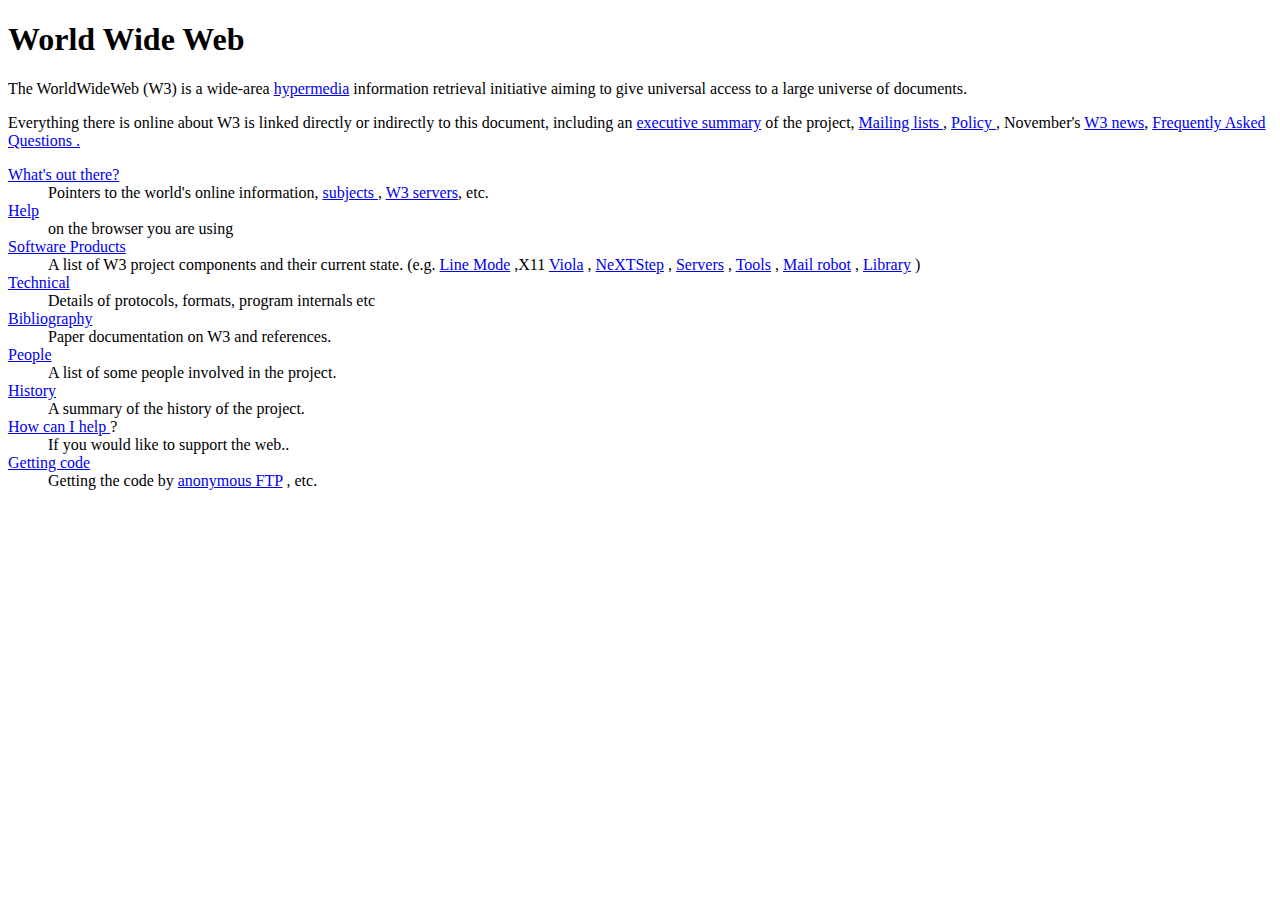
<file: Aula01/index.html>
<!DOCTYPE html>
<html lang="pt-BR">
  <head>
    <title>TAGS HTML</title>
  </head>
  <body>
    <h1>World Wide Web</h1>

    <p>
      The WorldWideWeb (W3) is a wide-area
      <a href="http://info.cern.ch/hypertext/WWW/WhatIs.html">hypermedia</a>
      information retrieval initiative aiming to give universal access to a
      large universe of documents.
    </p>
    <p>
      Everything there is online about W3 is linked directly or indirectly to
      this document, including an
      <a href="http://info.cern.ch/hypertext/WWW/Summary.html"
        >executive summary</a
      >
      of the project,
      <a
        href="http://info.cern.ch/hypertext/WWW/Administration/Mailing/Overview.html"
        >Mailing lists </a
      >, <a href="http://info.cern.ch/hypertext/WWW/Policy.html">Policy </a>,
      November's
      <a href="http://info.cern.ch/hypertext/WWW/News/9211.html">W3 news</a>,
      <a href="http://info.cern.ch/hypertext/WWW/FAQ/List.html"
        >Frequently Asked Questions .</a
      >
    </p>
    <dt>
      <a href="http://info.cern.ch/hypertext/DataSources/Top.html"
        >What's out there?</a
      >
    </dt>
    <dd>
      Pointers to the world's online information,
      <a
        href="http://info.cern.ch/hypertext/DataSources/bySubject/Overview.html"
        >subjects </a
      >,
      <a href="http://info.cern.ch/hypertext/DataSources/WWW/Servers.html"
        >W3 servers</a
      >, etc.
    </dd>
    <dt>
      <a href="http://info.cern.ch/hypertext/WWW/Help.html">Help</a>
    </dt>
    <dd>on the browser you are using</dd>
    <dt>
      <a href="http://info.cern.ch/hypertext/WWW/Status.html"
        >Software Products</a
      >
    </dt>
    <dd>
      A list of W3 project components and their current state. (e.g.
      <a href="http://info.cern.ch/hypertext/WWW/LineMode/Browser.html"
        >Line Mode</a
      >
      ,X11
      <a href="http://info.cern.ch/hypertext/WWW/Status.html#35">Viola</a> ,
      <a href="http://info.cern.ch/hypertext/WWW/NeXT/WorldWideWeb.html"
        >NeXTStep</a
      >
      ,
      <a href="http://info.cern.ch/hypertext/WWW/Daemon/Overview.html"
        >Servers</a
      >
      ,
      <a href="http://info.cern.ch/hypertext/WWW/Tools/Overview.html">Tools</a>
      ,
      <a href="http://info.cern.ch/hypertext/WWW/MailRobot/Overview.html"
        >Mail robot</a
      >
      , <a href="http://info.cern.ch/hypertext/WWW/Status.html#57">Library</a> )
    </dd>
    <dt>
      <a href="http://info.cern.ch/hypertext/WWW/Technical.html"> Technical </a>
    </dt>
    <dd>Details of protocols, formats, program internals etc</dd>
    <dt>
      <a href="http://info.cern.ch/hypertext/WWW/Bibliography.html">
        Bibliography
      </a>
    </dt>
    <dd>Paper documentation on W3 and references.</dd>
    <dt>
      <a href="http://info.cern.ch/hypertext/WWW/People.html"> People </a>
    </dt>
    <dd>A list of some people involved in the project.</dd>
    <dt>
      <a href="http://info.cern.ch/hypertext/WWW/History.html"> History </a>
    </dt>
    <dd>A summary of the history of the project.</dd>
    <dt>
      <a href="http://info.cern.ch/hypertext/WWW/Helping.html">
        How can I help
      </a>
      ?
    </dt>
    <dd>If you would like to support the web..</dd>
    <dt>
      <a title="Clica" href="http://info.cern.ch/hypertext/README.html"> Getting code </a>
    </dt>
    <dd>
      Getting the code by
      <a
        href="http://info.cern.ch/hypertext/WWW/LineMode/Defaults/Distribution.html"
        >anonymous FTP</a
      >
      , etc.
    </dd>
  </body>
</html>
</file>
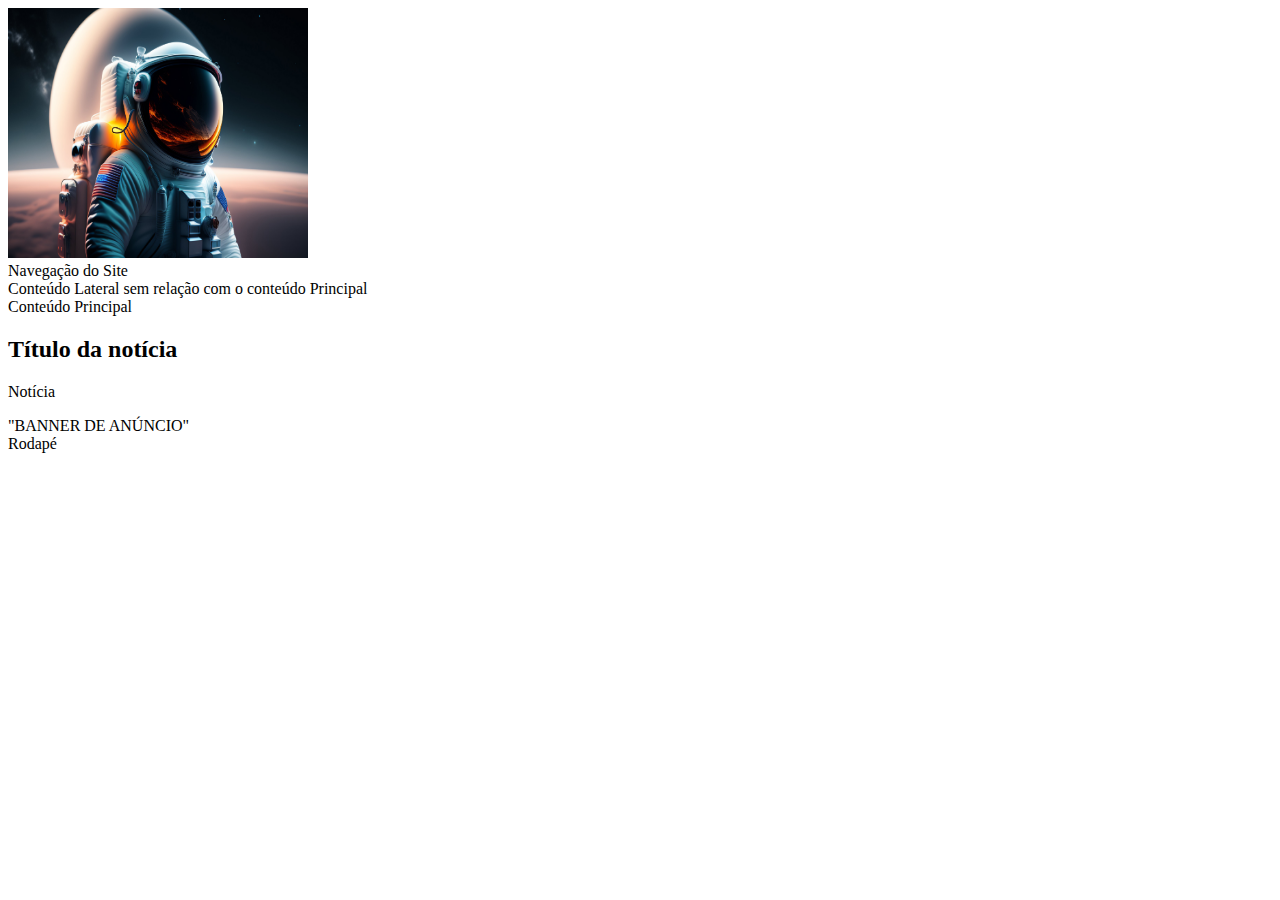
<file: Aula02/index.html>
<!DOCTYPE html>
<html lang="pt-BR">
  <head>
    <meta charset="UTF-8" />
    <meta http-equiv="X-UA-Compatible" content="IE=edge" />
    <meta name="viewport" content="width=device-width, initial-scale=1.0" />
    <title>HTML SEMÂNTICO</title>
  </head>
  <body>
    <header>
      <a href="https://www.nasa.gov/" target="_blank"><img
        src="./assets/images/um-astronauta-no-espaco-com-um-planeta-ao-fundo.jpg"
        alt="Imagem de um Cosmonauta" width="300px" height="250px"/></a>
    </header>
    <nav>Navegação do Site</nav>
    <aside>Conteúdo Lateral sem relação com o conteúdo Principal</aside>
    <main>Conteúdo Principal</main>
    <section>
      <header><h2>Título da notícia</h2></header>
      <article><p>Notícia</p></article>
    </section>
    <aside>"BANNER DE ANÚNCIO"</aside>
    <footer>Rodapé</footer>
  </body>
</html>
</file>
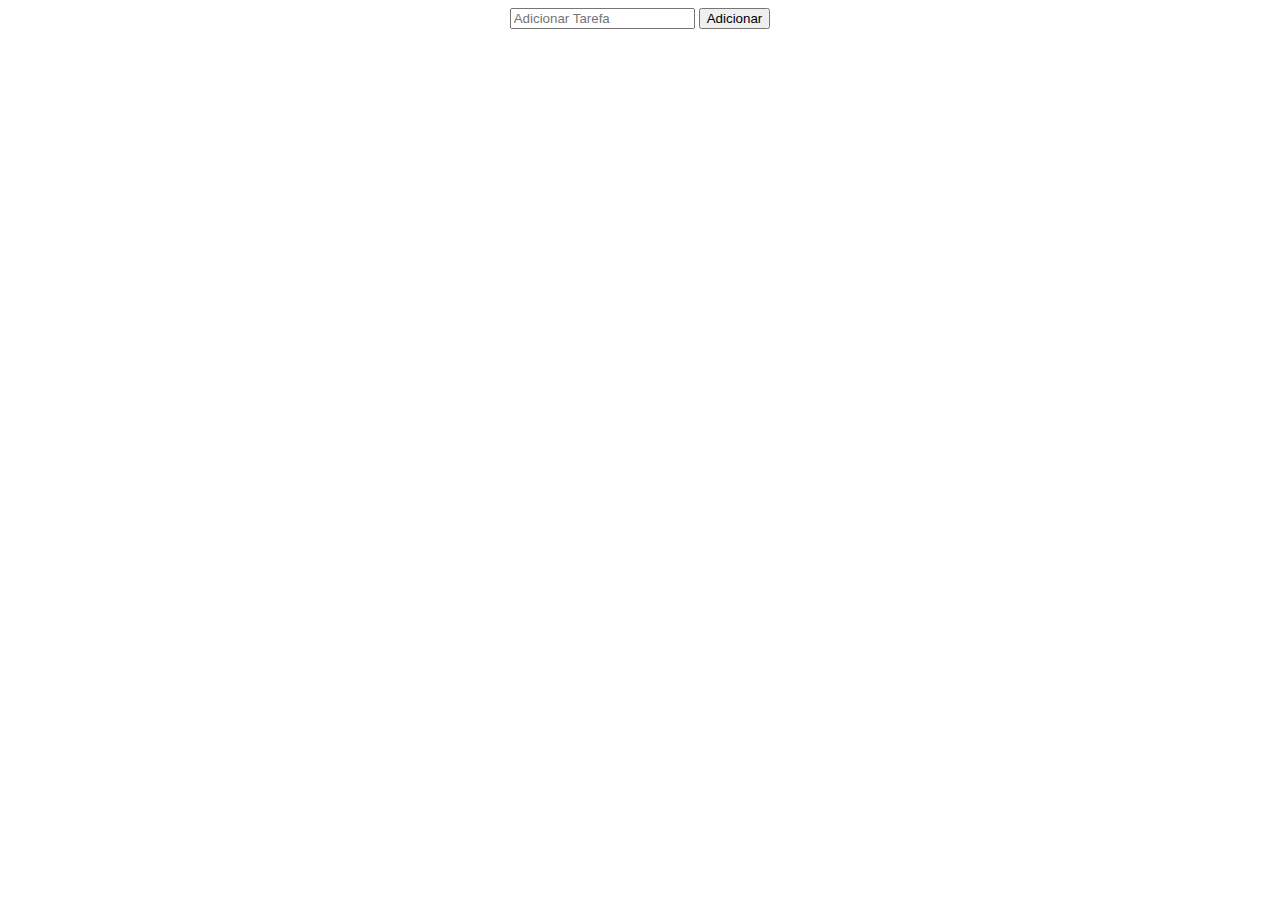
<file: Aula07/index.html>
<!DOCTYPE html>
<html lang="pt-BR">
<head>
    <meta charset="UTF-8">
    <meta http-equiv="X-UA-Compatible" content="IE=edge">
    <meta name="viewport" content="width=device-width, initial-scale=1.0">
    <link rel="stylesheet" href="./styles.css">
    <script src="./index.js" defer></script>
    <title>To do List</title>
</head>
<body>
    <div class="container">
        <div id="nova-tarefa">
            <input type="text" placeholder="Adicionar Tarefa">
            <button id="add">Adicionar</button>
            <p id="msg-erro">***Preencha a tarefa antes de adicionar</p>
        </div>

        <div id="tarefas"></div>
    </div>
</body>
</html>
</file>
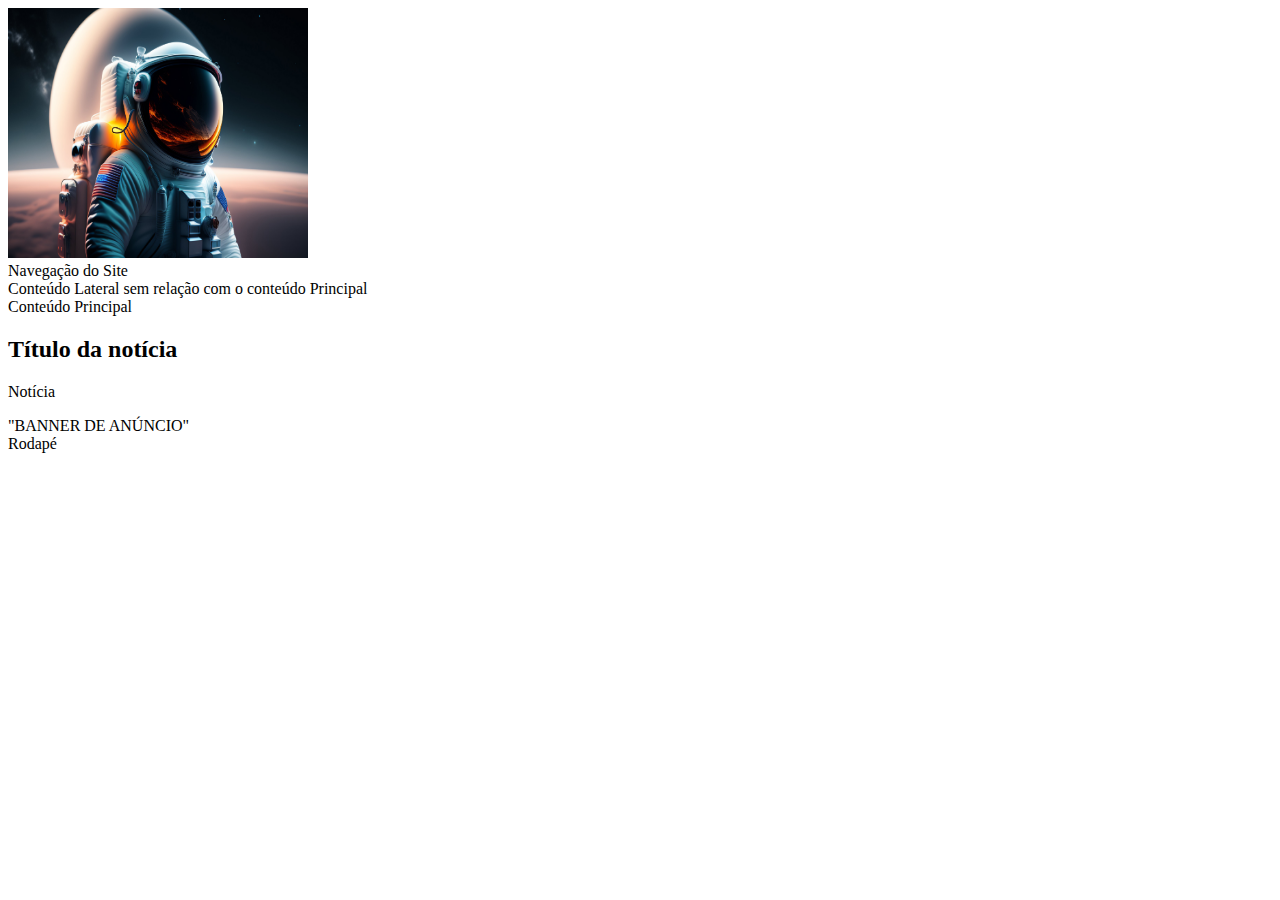
<file: Aula02/html/index.html>
<!DOCTYPE html>
<html lang="pt-BR">
  <head>
    <meta charset="UTF-8" />
    <meta http-equiv="X-UA-Compatible" content="IE=edge" />
    <meta name="viewport" content="width=device-width, initial-scale=1.0" />
    <title>HTML SEMÂNTICO</title>
  </head>
  <body>
    <header>
      <a href="https://www.nasa.gov/" target="_blank"><img
        src="/Aula02/assets/images/um-astronauta-no-espaco-com-um-planeta-ao-fundo.jpg"
        alt="Imagem de um Cosmonauta" width="300px" height="250px"/></a>
    </header>
    <nav>Navegação do Site</nav>
    <aside>Conteúdo Lateral sem relação com o conteúdo Principal</aside>
    <main>Conteúdo Principal</main>
    <section>
      <header><h2>Título da notícia</h2></header>
      <article><p>Notícia</p></article>
    </section>
    <aside>"BANNER DE ANÚNCIO"</aside>
    <footer>Rodapé</footer>
  </body>
</html>
</file>
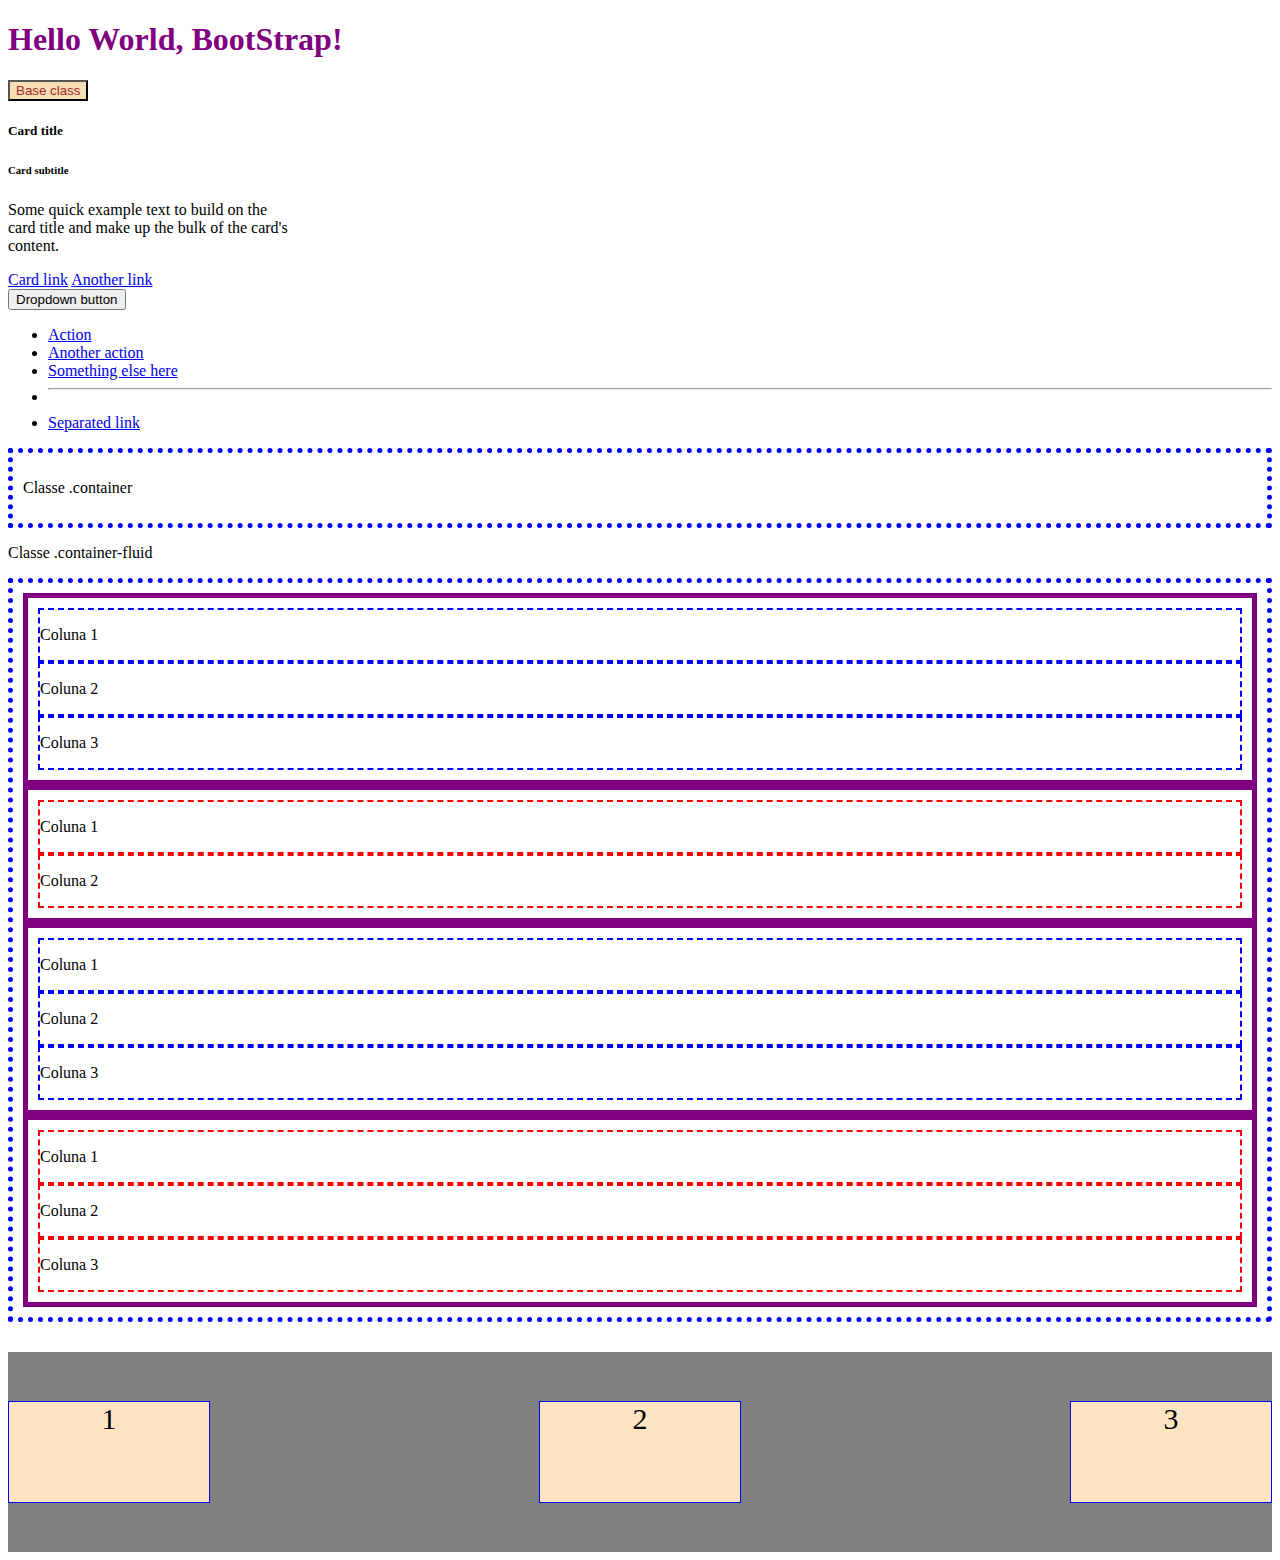
<file: Aula04/html/index.html>
<!DOCTYPE html>
<html lang="pt-br">
<head>
    <meta charset="UTF-8">
    <meta http-equiv="X-UA-Compatible" content="IE=edge">
    <meta name="viewport" content="width=device-width, initial-scale=1.0">
    <title>Aprendendo BootStrap</title>
    <!-- BOOTSTRAP -->
    <link href="https://cdn.jsdelivr.net/npm/bootstrap@5.3.0-alpha3/dist/css/bootstrap.min.css" rel="stylesheet" integrity="sha384-KK94CHFLLe+nY2dmCWGMq91rCGa5gtU4mk92HdvYe+M/SXH301p5ILy+dN9+nJOZ" crossorigin="anonymous">
    <script src="https://cdn.jsdelivr.net/npm/bootstrap@5.3.0-alpha3/dist/js/bootstrap.bundle.min.js" integrity="sha384-ENjdO4Dr2bkBIFxQpeoTz1HIcje39Wm4jDKdf19U8gI4ddQ3GYNS7NTKfAdVQSZe" crossorigin="anonymous"></script>
    <!-- Meu CSS -->
    <link rel="stylesheet" href="/Aula04/css/styles.css">
</head>
<body>
    <!-- // Botão -->
    <h1>Hello World, BootStrap!</h1>
    <button type="button" class="btn btn-danger meu-botao">Base class</button>

    <!-- // Card de Informação com link -->
    <div class="card" style="width: 18rem;">
        <div class="card-body">
          <h5 class="card-title">Card title</h5>
          <h6 class="card-subtitle mb-2 text-body-secondary">Card subtitle</h6>
          <p class="card-text">Some quick example text to build on the card title and make up the bulk of the card's content.</p>
          <a href="#" class="card-link">Card link</a>
          <a href="#" class="card-link">Another link</a>
        </div>
      </div>

      <!-- // Menu abrindo -->
      <div class="dropdown">
        <button class="btn btn-secondary dropdown-toggle" type="button" data-bs-toggle="dropdown" aria-expanded="false">
          Dropdown button
        </button>
        <ul class="dropdown-menu dropdown-menu-dark">
          <li><a class="dropdown-item active" href="#">Action</a></li>
          <li><a class="dropdown-item" href="#">Another action</a></li>
          <li><a class="dropdown-item" href="#">Something else here</a></li>
          <li><hr class="dropdown-divider"></li>
          <li><a class="dropdown-item" href="#">Separated link</a></li>
        </ul>
      </div>

      <!-- .container abre uma div já com o nome -->
      <!-- header.container abre um header com a clase -->
      
      <div class="container">
        <p>Classe .container</p>
      </div>

      <div class="container-fluid">
        <p>Classe .container-fluid</p>
      </div>
      
      <div class="container">
        <div class="row">
            <div class="col">
                <p>Coluna 1</p>
            </div>
            <div class="col">
                <p>Coluna 2</p>
            </div>
            <div class="col">
                <p>Coluna 3</p>
            </div>
        </div>
        <div class="row">
            <div class="col2">
                <p>Coluna 1</p>
            </div>
            <div class="col2">
                <p>Coluna 2</p>
            </div>
        </div>
        <div class="row">
            <div class="col3">
                <p>Coluna 1</p>
            </div>
            <div class="col3">
                <p>Coluna 2</p>
            </div>
            <div class="col3">
                <p>Coluna 3</p>
            </div>
        </div>
        <div class="row">
            <div class="col4">
                <p>Coluna 1</p>
            </div>
            <div class="col4">
                <p>Coluna 2</p>
            </div>
            <div class="col4">
                <p>Coluna 3</p>
            </div>
        </div>
      </div>

      <div class="display-flex">
          <div class="minha-div">1</div>
          <div class="minha-div self">2</div>
          <div class="minha-div">3</div>
      </div>

</body>
</html>
</file>
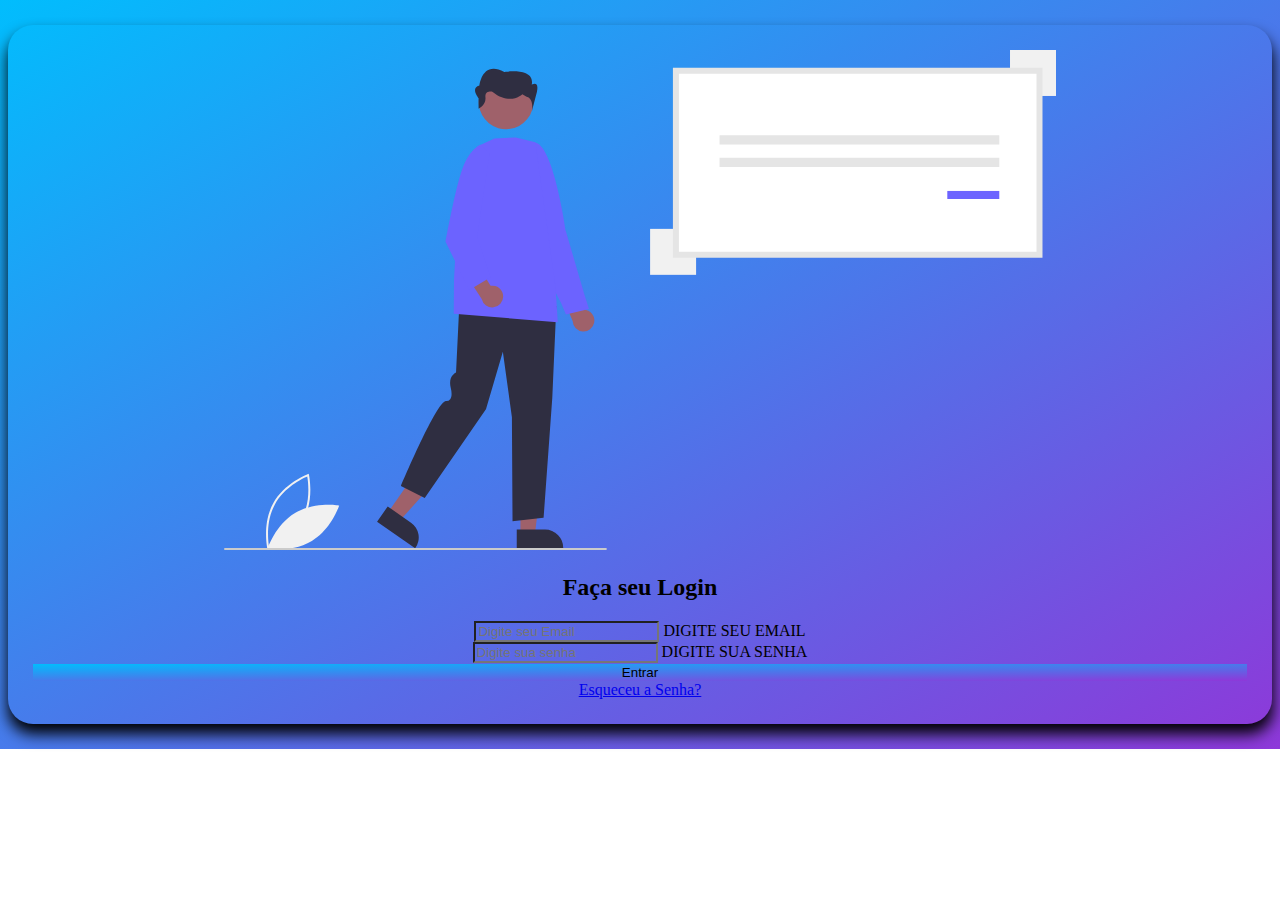
<file: Aula05/html/index.html>
<!DOCTYPE html>
<html lang="pt-BR">
  <head>
    <meta charset="UTF-8" />
    <meta http-equiv="X-UA-Compatible" content="IE=edge" />
    <meta name="viewport" content="width=device-width, initial-scale=1.0" />
    <!--BOOTSTRAP-->
    <link
      href="https://cdn.jsdelivr.net/npm/bootstrap@5.3.0-alpha3/dist/css/bootstrap.min.css"
      rel="stylesheet"
      integrity="sha384-KK94CHFLLe+nY2dmCWGMq91rCGa5gtU4mk92HdvYe+M/SXH301p5ILy+dN9+nJOZ"
      crossorigin="anonymous"
    />
    <script
      src="https://cdn.jsdelivr.net/npm/bootstrap@5.3.0-alpha3/dist/js/bootstrap.bundle.min.js"
      integrity="sha384-ENjdO4Dr2bkBIFxQpeoTz1HIcje39Wm4jDKdf19U8gI4ddQ3GYNS7NTKfAdVQSZe"
      crossorigin="anonymous"
      defer
    ></script>
    <!--ICONES-->
    <link
      rel="stylesheet"
      href="https://cdn.jsdelivr.net/npm/bootstrap-icons@1.10.5/font/bootstrap-icons.css"
    />
    <!--MEU CSS-->
    <link rel="stylesheet" href="/Aula05/css/styles.css" />
    <title>Faça seu Login</title>
  </head>
  <body>
    <div class="container">
        <div class="row align-items-center">
            <div class="col-12 col-md-6">
                <div class="col-12">
                    <img src="/Aula05/img/sign_in.svg.svg" alt="" class="img-fluid">
                </div>
            </div>
            <div class="col-12 col-md-6">
                <h2>Faça seu Login</h2>
                <form>
                    <div class="form-floating mb-3">
                        <input type="email" name="email" id="email" class="form-control" placeholder="Digite seu Email">
                        <label for="email" class="form-label">DIGITE SEU EMAIL</label>
                    </div>
                    <div class="form-floating mb-3">
                        <input type="password" name="senha" id="senha" class="form-control" placeholder="Digite sua senha">
                        <label for="email" class="form-label">DIGITE SUA SENHA</label>
                    </div>
                    <input type="button" class="btn btn-primary" value="Entrar">
                    <div class="col-12">
                        <a href="#" class="esqueceu-senha">Esqueceu a Senha?</a>
                    </div> 
                </form>
            </div>
        </div>
    </div>
  </body>
</html>
</file>
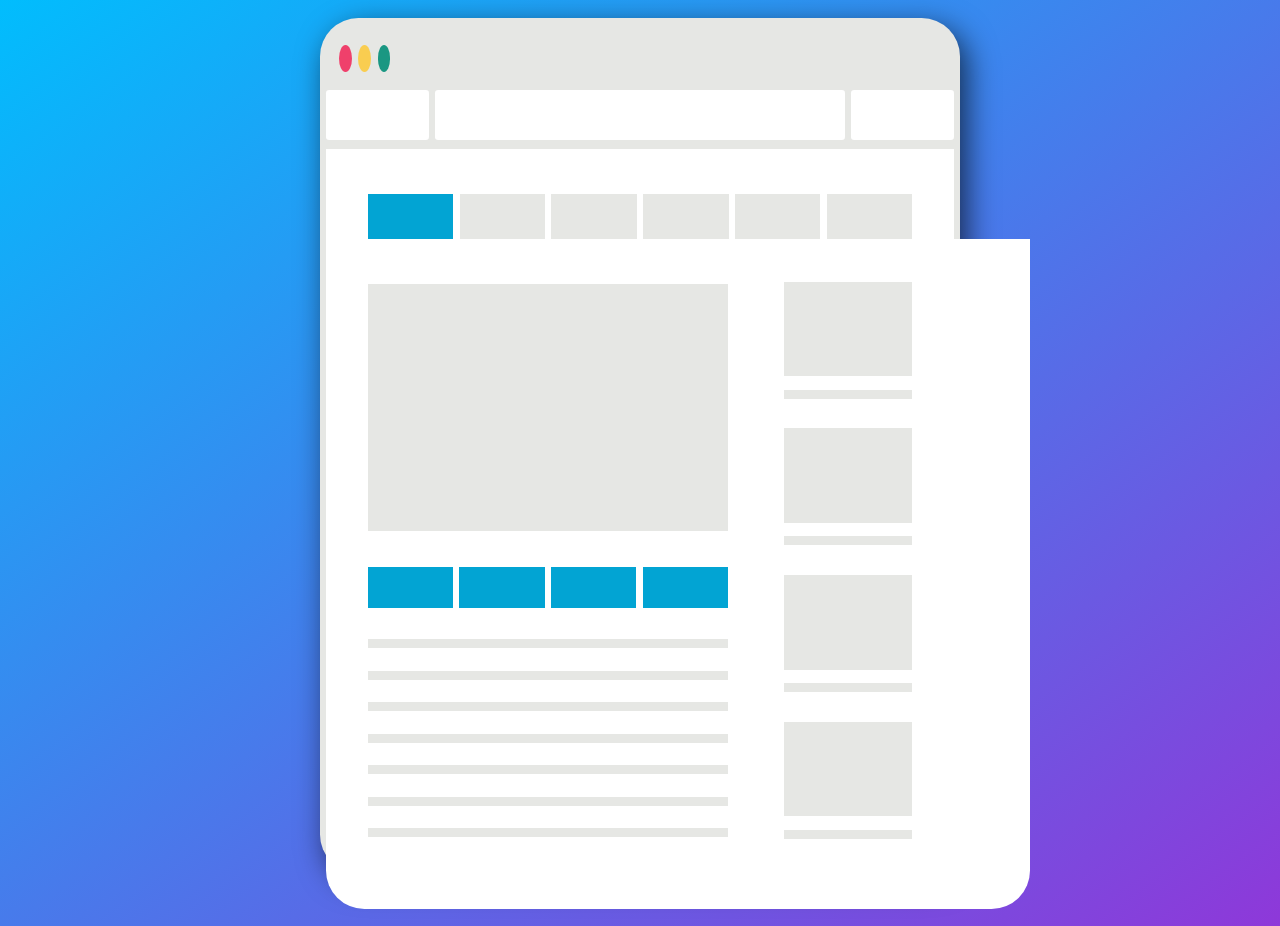
<file: Exercicios/SiteCopia/html/index.html>
<!DOCTYPE html>
<html lang="pt-BR">
<head>
    <meta charset="UTF-8">
    <meta http-equiv="X-UA-Compatible" content="IE=edge">
    <meta name="viewport" content="width=device-width, initial-scale=1.0">
    <title>SiteCopia</title>
    <!--BOOTSTRAP-->
    <link href="https://cdn.jsdelivr.net/npm/bootstrap@5.3.0-alpha3/dist/css/bootstrap.min.css"
    rel="stylesheet" integrity="sha384-KK94CHFLLe+nY2dmCWGMq91rCGa5gtU4mk92HdvYe+M/SXH301p5ILy+dN9+nJOZ"
    crossorigin="anonymous"/>
    <!--SCRIPT BOOTSTRAP-->
    <script src="https://cdn.jsdelivr.net/npm/bootstrap@5.3.0-alpha3/dist/js/bootstrap.bundle.min.js"
      integrity="sha384-ENjdO4Dr2bkBIFxQpeoTz1HIcje39Wm4jDKdf19U8gI4ddQ3GYNS7NTKfAdVQSZe"
      crossorigin="anonymous" defer></script>
    <!--CSS-->
    <link rel="stylesheet" href="/Exercicios/SiteCopia/css/styles.css">
</head>
<body>
    <div class="topo">
          <div class="bolas row">
            <div class="bola bola-1"></div>
            <div class="bola bola-2"></div>
            <div class="bola bola-3"></div>
          </div>
        <!--Área de navegação-->
        <div class="navegacao">
          <div class="barra"></div>
          <div class="barra maior"></div>
          <div class="barra"></div>
        </div>
        <!--Botões topo-->
        <div class="barra-botoes">
          <div class="botoes">
            <div class="botao azul"></div>
            <div class="botao"></div>
            <div class="botao"></div>
            <div class="botao"></div>
            <div class="botao"></div>
            <div class="botao"></div>
          </div>
        </div>
        <!--Conteúdo do Site-->
        <div class="container">

          <div class="centro">
            <div class="lado-esq">
              <div class="imagem-cinza"></div>
              <div class="botoesazuis">
                <div class="bot-azul"></div>
                <div class="bot-azul"></div>
                <div class="bot-azul"></div>
                <div class="bot-azul"></div>
              </div>
              <div class="linha">
                <div class="linha-cinza"></div>
                <div class="linha-cinza"></div>
                <div class="linha-cinza"></div>
                <div class="linha-cinza"></div>
                <div class="linha-cinza"></div>
                <div class="linha-cinza"></div>
                <div class="linha-cinza"></div>
              </div>
            </div>
            <div class="lado-dir">
              <div class="menu-lateral">
                <div class="lateral-imagem"></div>
                <div class="lateral-linha"></div>
                <div class="lateral-imagem"></div>
                <div class="lateral-linha"></div>
                <div class="lateral-imagem"></div>
                <div class="lateral-linha"></div>
                <div class="lateral-imagem"></div>
                <div class="lateral-linha"></div>
              </div>
            </div>
          </div>
        </div>
    </div>
</body>
</html>
</file>
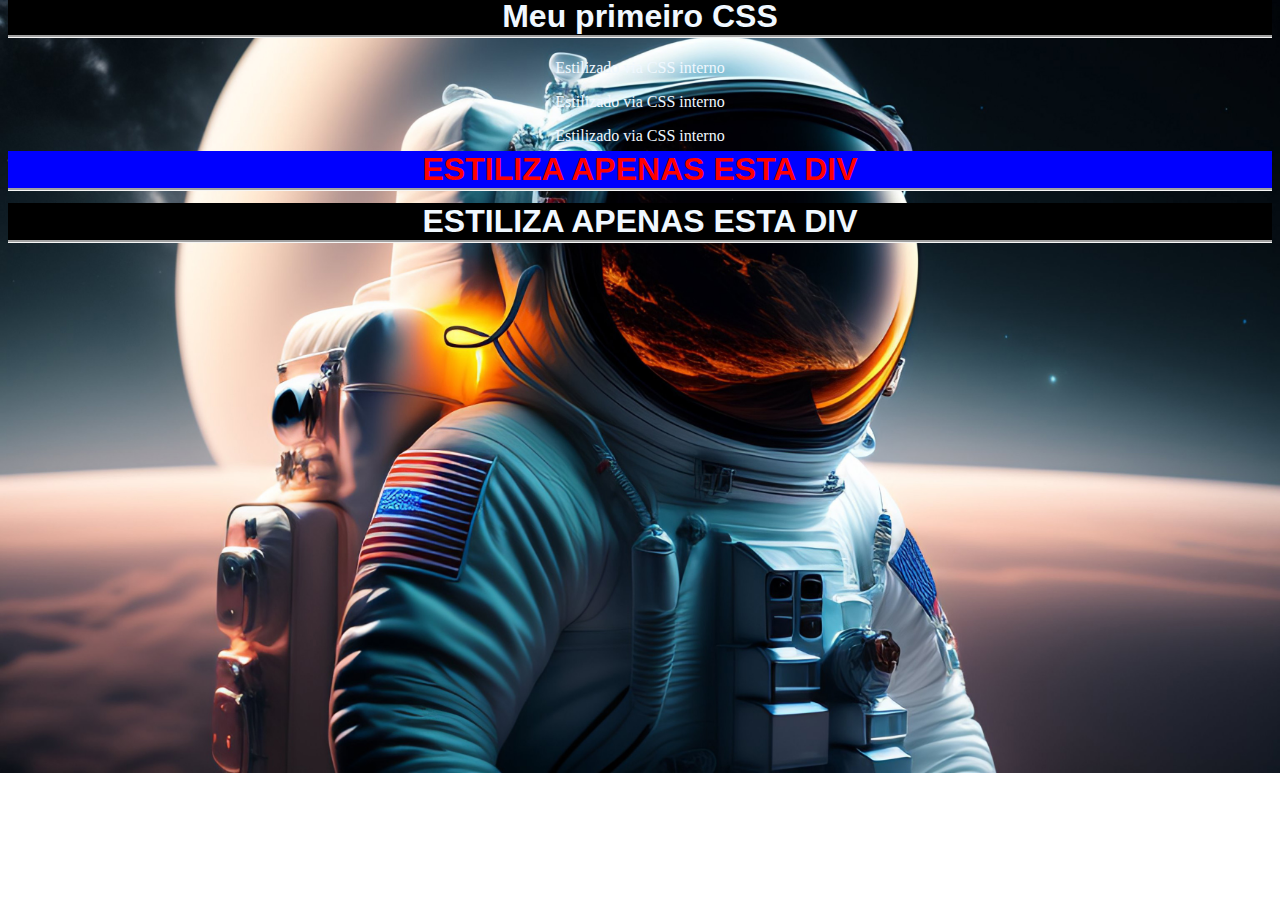
<file: Aula02/estilos.html>
<!DOCTYPE html>
<html lang="pt-BR">
  <!-- 3 MANEIRAS DE USAR O CSS - INLINE - INTERNO - EXTERNO-->
  <head>
    <meta charset="UTF-8" />
    <meta http-equiv="X-UA-Compatible" content="IE=edge" />
    <meta name="viewport" content="width=device-width, initial-scale=1.0" />
    <link rel="stylesheet" href="./css/styles.css" />
    <title>APRENDENDO CSS</title>
    <!-- <style>
        p{
            color: yellow;
            background-color: black;
        }
        h1{
            background-color: aqua;
        }
    </style> -->
  </head>
  <body>
    <!--ESTILO INLINE -> MAIOR ESPECIFICIDADE-->
    <h1>Meu primeiro CSS</h1>
    <p>Estilizado via CSS interno</p>
    <p>Estilizado via CSS interno</p>
    <p>Estilizado via CSS interno</p>

    <div class="divs">
      <h1 class="primeiro-id">ESTILIZA APENAS ESTA DIV</h1>
    </div>

    <div class="divs">
      <h1 class="segundo-id">ESTILIZA APENAS ESTA DIV</h1>
    </div>
  </body>
</html>
</file>
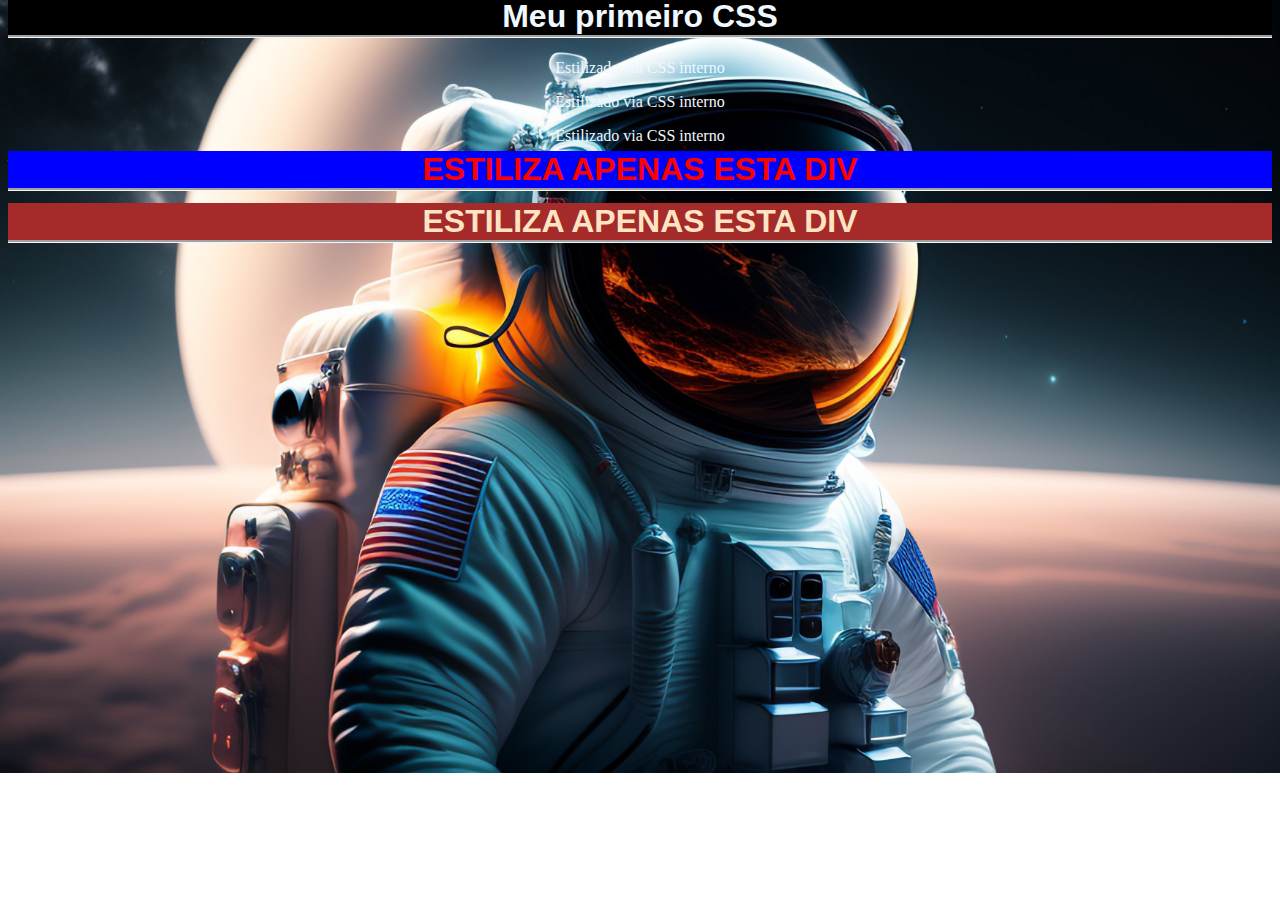
<file: Aula02/html/estilos.html>
<!DOCTYPE html>
<html lang="pt-BR">
  <!-- 3 MANEIRAS DE USAR O CSS - INLINE - INTERNO - EXTERNO-->
  <head>
    <meta charset="UTF-8" />
    <meta http-equiv="X-UA-Compatible" content="IE=edge" />
    <meta name="viewport" content="width=device-width, initial-scale=1.0" />
    <link rel="stylesheet" href="/Aula02/css/styles.css" />
    <title>APRENDENDO CSS</title>
    <!--ESTILO INTERNO -> MAIOR ESPECIFICIDADE-->
    <!-- <style>
        p{
            color: yellow;
            background-color: black;
        }
        h1{
            background-color: aqua;
        }
    </style> -->
  </head>
  <body>
    <!--ESTILO INLINE -> MAIOR ESPECIFICIDADE-->
    <h1>Meu primeiro CSS</h1>
    <p>Estilizado via CSS interno</p>
    <p>Estilizado via CSS interno</p>
    <p>Estilizado via CSS interno</p>

    <div class="divs">
      <h1 class="primeiro-id">ESTILIZA APENAS ESTA DIV</h1>
    </div>

    <div class="divs">
      <h1 id="segundo-id">ESTILIZA APENAS ESTA DIV</h1>
    </div>
  </body>
</html>
</file>
<file: Aula07/styles.css>
.container {
    display: flex;
    justify-content: center;
}

#msg-erro {
    margin: 0;
    font-size: 8px;
    color: rgb(229, 31, 31);
    font-style: italic;
    display: none;
}
</file>
<file: Aula04/css/styles.css>
h1{
    color: red;
}

/* SM */
@media(min-width: 576px){
    h1{
        color: yellow;
    }
}

/* MD */
@media(min-width: 768px){
    h1{
        color: blue;
    }
}

/* LG */
@media(min-width: 992px){
    h1{
        color: aqua;
    }
}

/* X1 */
@media(min-width: 1200px){
    h1{
        color: purple;
    }
}

/* XX1 */
@media(min-width: 1400px){
    h1{
        color: orangered;
    }
}

.meu-botao{
    background-color: wheat;
    color: brown;
}

/* .container, .container-fluid{
    background-color: black;
    color: white;
    padding: 15px;
    margin-bottom: 20px;
} */

.container{
    border: 5px dotted blue;
    padding: 10px;
}

.row{
    border: 5px solid purple;
    margin: 0;
    padding: 10px;
}

.col, .col3{
    border: 2px dashed blue;
}

.col2, .col4{
    border: 2px dashed red;
}

.display-flex{
    display: flex;
    height: 200px;
    width: 100%;
    background-color: grey;
    margin-top: 30px;
    justify-content: space-between;
    align-items: center;
}

.minha-div{
    height: 100px;
    width: 200px;
    background-color: bisque;
    border: 1px solid blue;
    text-align: center;
    font-size: 30px;
}

.self{
    align-self: center;
}
</file>
<file: Aula05/css/styles.css>
body {
    background-image: linear-gradient(to bottom right, #01BDFD, #8E38D9);
    background-repeat: no-repeat;
    background-size: cover;
}

.container {
    padding: 25px;
    border-radius: 25px;
    margin: 25px auto;
    box-shadow: .5px 10px 15px;
    text-align: center;
}

.form-control{
    background-color: transparent;
}

.btn.btn-primary {
    background-image: linear-gradient(to bottom right, #01BDFD, #8E38D9);
    width: 100%;
    border: transparent;
}
</file>
<file: Exercicios/SiteCopia/css/styles.css>
body {
  background-image: linear-gradient(to bottom right, #01bdfd, #8e38d9);
  background-repeat: no-repeat;
  background-size: contain;
  height: 100vh;
}

.topo {
  width: 50vw;
  height: 95vh;
  border-radius: 3vw;
  margin: 2vh auto;
  box-shadow: 7px 10px 30px 0px rgba(0, 0, 0, 0.66);
  background-color: #e6e7e4;
}

.bolas {
  display: flex;
  width: 10vw;
  height: 8vh;
  margin-left: 1.5vw;
}

.bola {
  border-radius: 100%;
  width: 1vw;
  height: 3vh;
  margin-top: 3vh;
  margin-right: 0.5vw;
}

.bola-1 {
  background: #ef406b;
}

.bola-2 {
  background: #f9cd50;
}

.bola-3 {
  background: #1a9782;
}

.navegacao {
  display: flex;
  width: auto;
  height: 5.5vh;
  margin-left: 0.5vw;
  margin-right: 0.5vw;
}

.barra {
  background: white;
  flex: 1;
  border-radius: 0.25vw;
}

.maior {
  flex: 4;
  margin-left: 0.5vw;
  margin-right: 0.5vw;
}

.barra-botoes {
  background-color: white;
  margin-top: 1vh;
  padding-left: 3vw;
  padding-right: 3vw;
  margin-left: 0.5vw;
  margin-right: 0.5vw;
}

.botoes {
  display: flex;
  width: 43vw;
}

.botao {
  background: #e6e7e4;
  height: 5vh;
  margin-top: 5vh;
  margin-right: 0.25vw;
  margin-left: 0.25vw;
  flex: 1;
}

.azul {
  background: #02a4d3;
}

.container {
  background-color: white;
  width: 49vw;
  height: 69.5vh;
  padding-left: 3vw;
  padding-right: 3vw;
  padding-top: 5vh;
  margin-left: 0.5vw;
  margin-right: 0.5vw;
  border-bottom-left-radius: 3vw;
  border-bottom-right-radius: 3vw;
}

.lado-esq {
  width: 22vw;
}

.imagem-cinza {
  display: flex;
  background: #e6e7e4;
  width: 28.1vw;
  height: 27.5vh;
  margin-left: 0.25vw;
}

.botoesazuis {
  display: flex;
  width: 28.6vw;
}

.bot-azul {
  background: #02a4d3;
  height: 4.5vh;
  margin-top: 4vh;
  margin-left: 0.25vw;
  margin-right: 0.25vw;
  flex: 1;
  margin-bottom: 1vh;
}

.linha-cinza {
  background: #e6e7e4;
  height: 1vh;
  width: 28.1vw;
  margin-top: 2.5vh;
  margin-left: 0.25vw;
  margin-right: 0.25vw;
}

.lado-dir {
  margin-left: 32.75vw;
  margin-top: -65vh;
}

.lateral-imagem {
  background: #e6e7e4;
  width: 10vw;
  height: 10.5vh;
  margin-top: 3.3vh;
}

.lateral-linha {
  background: #e6e7e4;
  width: 10vw;
  height: 1vh;
  margin-top: 1.5vh;
}
</file>
<file: Aula02/css/styles.css>
body {
  background-image: url(/Aula02/assets/images/um-astronauta-no-espaco-com-um-planeta-ao-fundo.jpg);
  background-size: cover;
  background-repeat: no-repeat;
  background-position-y: -80px;
}
h1 {
  color: aliceblue;
  background-color: black;
  text-align: center;
  margin-top: -10px;
  border-color: whitesmoke;
  border-bottom-style: groove;
  font-family: "Lucida Sans", "Lucida Sans Regular", "Lucida Grande",
    "Lucida Sans Unicode", Geneva, Verdana, sans-serif;
}
p {
  color: aliceblue;
  text-align: center;
}
.primeiro-id{
    color: red;
    background-color: blue;
}
#segundo-id{
    color: bisque;
    background-color: brown;
}
</file>
